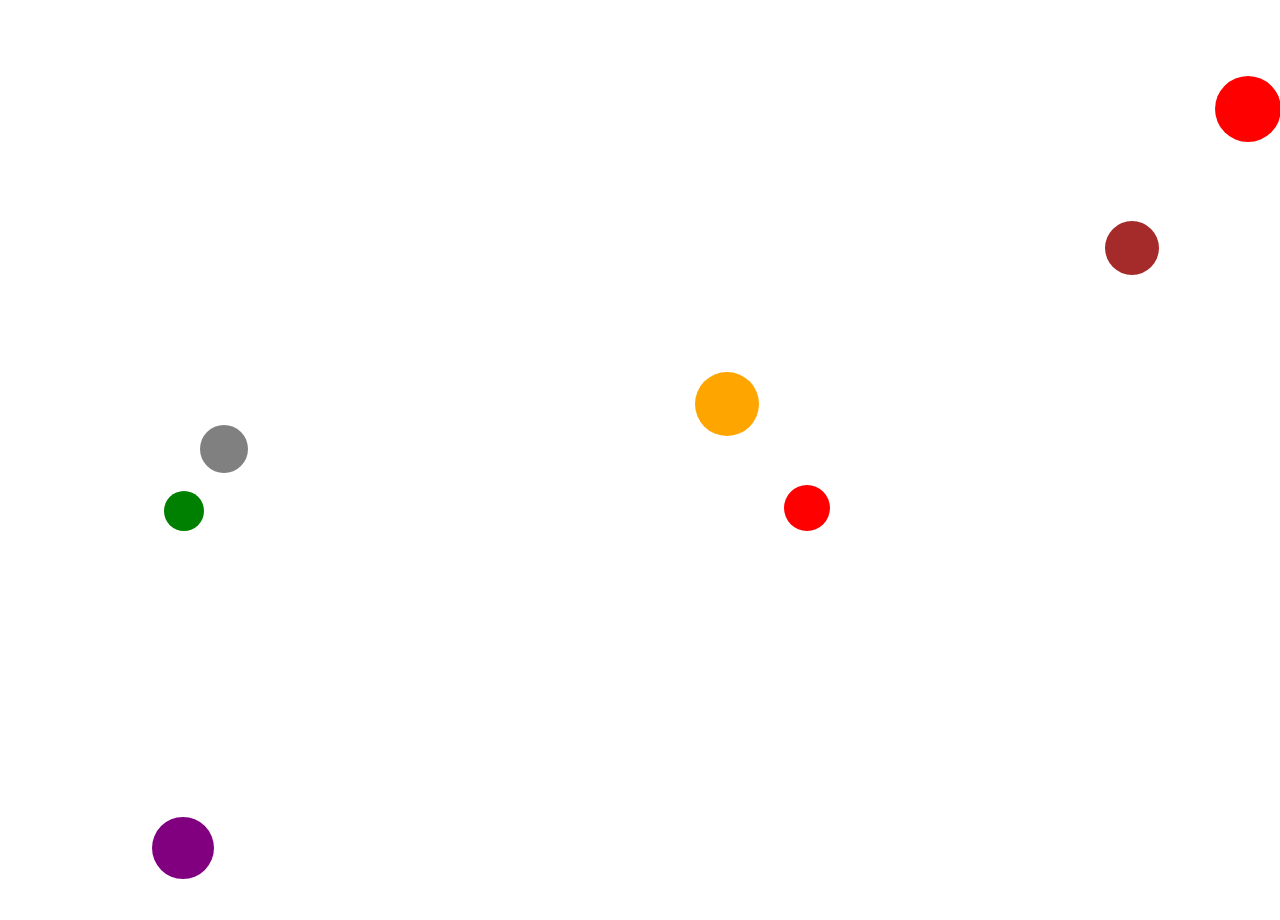
<file: index.html>
<!DOCTYPE html>
<html>

<head>
    <meta charset="utf-8">
    <link rel="stylesheet" href="style.css">
</head>

<body>
    <canvas id="Canvas"> </canvas>
     <p id="go"> </p>
    <p id ="rs"> </p>
    <p id ="ss"> </p>
    <p id = "sc"> </p>
    <script type="text/javascript" src="Script.js"> </script>
</body>

</html>
</file>
<file: style.css>
#go{
    position: absolute;
    left: 45%;
    top: 30%;
}

#rs{
    position: absolute;
    left: 47%;
    top:50%;
}

#sc{
    position: absolute;
    left: 50%;
    top : 45%;
}
#ss{
    position: absolute;
    left: 45%;
    top : 45%;
}
</file>
